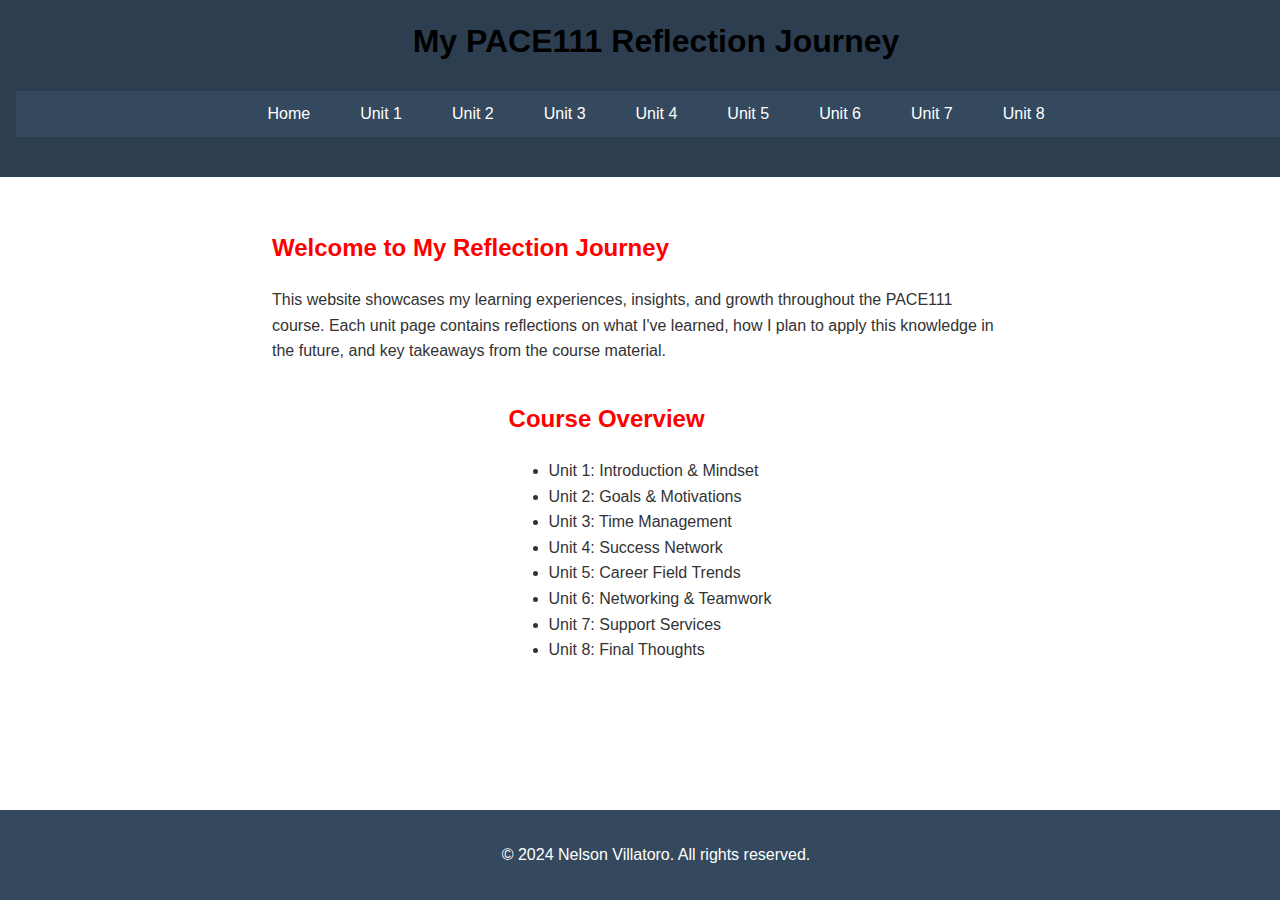
<file: index.html>
<!DOCTYPE html>
<html lang="en">
  <head>
    <meta charset="UTF-8" />
    <meta name="viewport" content="width=device-width, initial-scale=1.0" />
    <title>PACE111 Reflection Journey</title>
    <link rel="stylesheet" href="css/styles.css" />
  </head>
  <body>
    <header>
      <h1>My PACE111 Reflection Journey</h1>
      <nav>
        <ul>
          <li><a href="index.html">Home</a></li>
          <li><a href="units/unit1.html">Unit 1</a></li>
          <li><a href="units/unit2.html">Unit 2</a></li>
          <li><a href="units/unit3.html">Unit 3</a></li>
          <li><a href="units/unit4.html">Unit 4</a></li>
          <li><a href="units/unit5.html">Unit 5</a></li>
          <li><a href="units/unit6.html">Unit 6</a></li>
          <li><a href="units/unit7.html">Unit 7</a></li>
          <li><a href="units/unit8.html">Unit 8</a></li>
        </ul>
      </nav>
    </header>

    <main>
      <section id="introduction">
        <h2>Welcome to My Reflection Journey</h2>
        <p>
          This website showcases my learning experiences, insights, and growth
          throughout the PACE111 course. Each unit page contains reflections on
          what I've learned, how I plan to apply this knowledge in the future,
          and key takeaways from the course material.
        </p>
      </section>

      <section id="unit-overview">
        <h2>Course Overview</h2>
        <ul>
          <li>Unit 1: Introduction & Mindset</li>
          <li>Unit 2: Goals & Motivations</li>
          <li>Unit 3: Time Management</li>
          <li>Unit 4: Success Network</li>
          <li>Unit 5: Career Field Trends</li>
          <li>Unit 6: Networking & Teamwork</li>
          <li>Unit 7: Support Services</li>
          <li>Unit 8: Final Thoughts</li>
        </ul>
      </section>
    </main>

    <footer>
      <p>&copy; 2024 Nelson Villatoro. All rights reserved.</p>
    </footer>

    <script src="js/script.js"></script>
  </body>
</html>
</file>
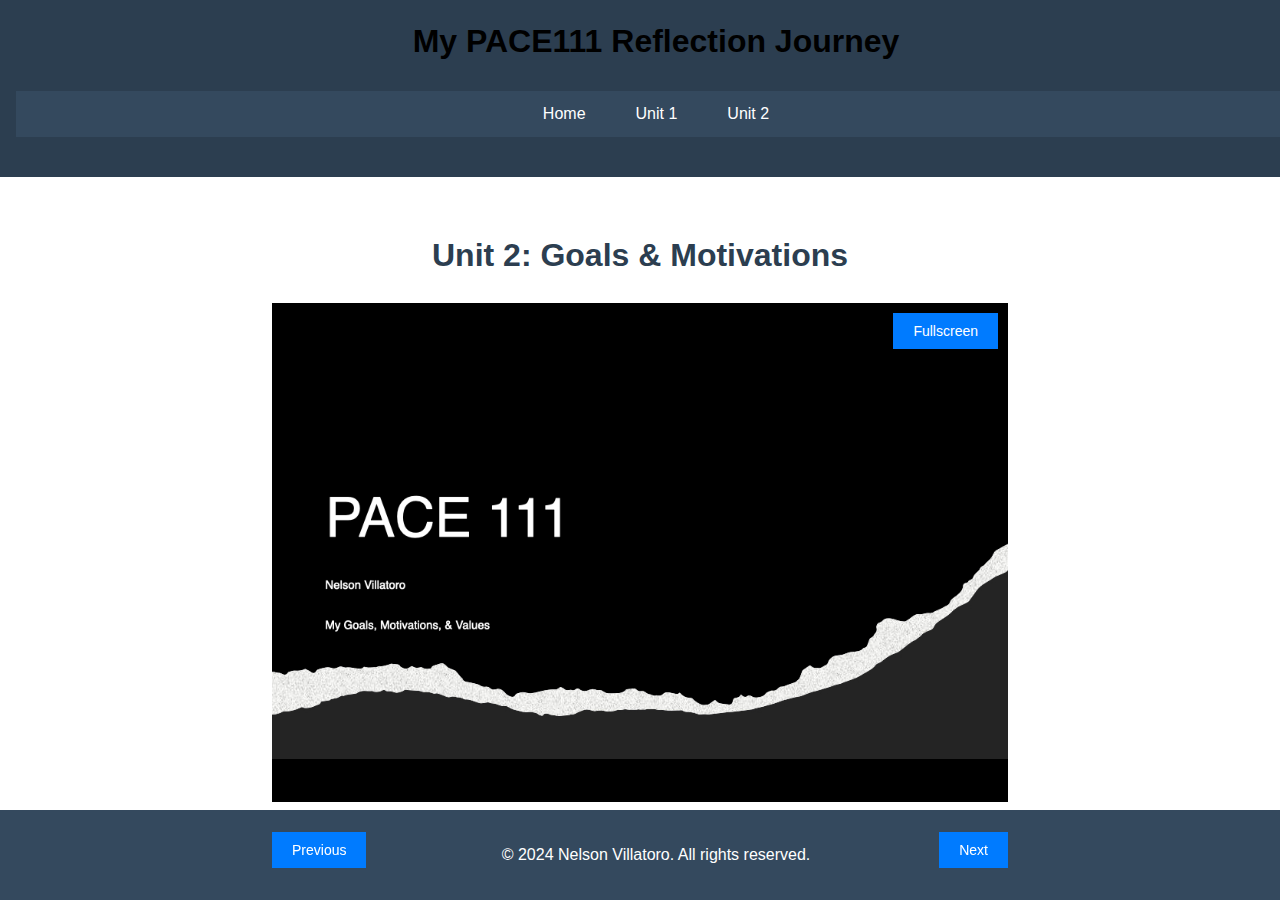
<file: units/unit2.html>
<!DOCTYPE html>
<html lang="en">
  <head>
    <meta charset="UTF-8" />
    <meta name="viewport" content="width=device-width, initial-scale=1.0" />
    <title>Unit 2: Goals & Motivations - My PACE111 Reflection Journey</title>
    <link rel="stylesheet" href="../css/styles.css" />
  </head>
  <body>
    <header>
      <h1>My PACE111 Reflection Journey</h1>
      <nav>
        <ul>
          <li><a href="../index.html">Home</a></li>
          <li><a href="unit1.html">Unit 1</a></li>
          <li><a href="unit2.html">Unit 2</a></li>
          <!-- Add other unit links as needed -->
        </ul>
      </nav>
    </header>

    <main>
      <h1>Unit 2: Goals & Motivations</h1>

      <div id="slideshow-container">
        <div id="unit2-container"></div>
        <button id="fullscreen-btn">Fullscreen</button>
      </div>

      <div class="navigation-buttons">
        <button id="prevSlide">Previous</button>
        <button id="nextSlide">Next</button>
      </div>
    </main>

    <footer>
      <p>&copy; 2024 Nelson Villatoro. All rights reserved.</p>
    </footer>

    <script src="../js/script.js"></script>
  </body>
</html>
</file>
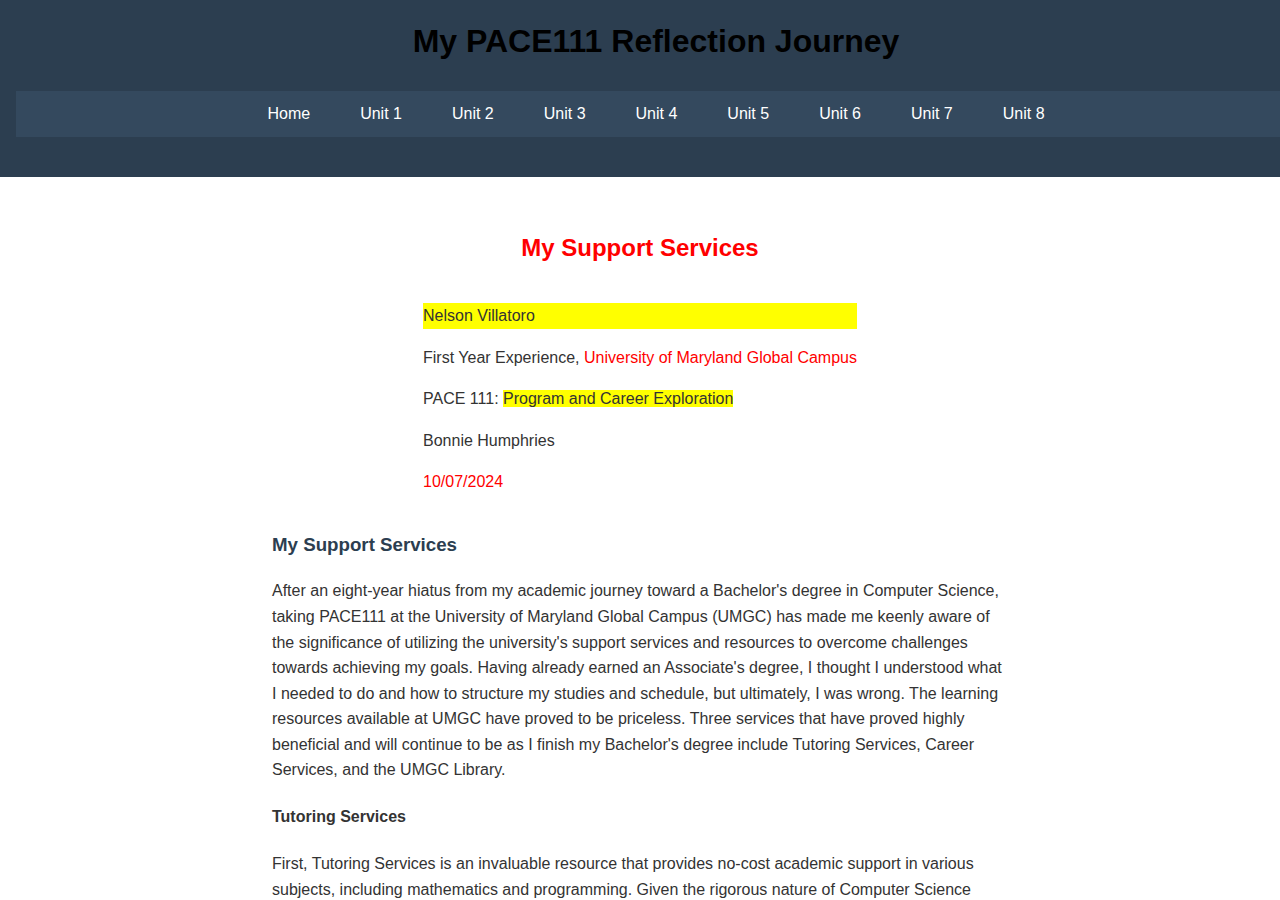
<file: units/unit7.html>
<!DOCTYPE html>
<html lang="en">
  <head>
    <meta charset="UTF-8" />
    <meta name="viewport" content="width=device-width, initial-scale=1.0" />
    <title>My Support Services - PACE111 Reflection Journey</title>
    <link rel="stylesheet" href="../css/styles.css" />
  </head>
  <body>
    <header>
      <h1>My PACE111 Reflection Journey</h1>
      <nav>
        <ul>
          <li><a href="../index.html">Home</a></li>
          <li><a href="unit1.html">Unit 1</a></li>
          <li><a href="unit2.html">Unit 2</a></li>
          <li><a href="unit3.html">Unit 3</a></li>
          <li><a href="unit4.html">Unit 4</a></li>
          <li><a href="unit5.html">Unit 5</a></li>
          <li><a href="unit6.html">Unit 6</a></li>
          <li><a href="unit7.html">Unit 7</a></li>
          <li><a href="unit8.html">Unit 8</a></li>
        </ul>
      </nav>
    </header>

    <main>
      <h2 class="flashy">My Support Services</h2>

      <section id="personal-info">
        <p class="highlight">Nelson Villatoro</p>
        <p>
          First Year Experience,
          <span class="flashy">University of Maryland Global Campus</span>
        </p>
        <p>
          PACE 111:
          <span class="highlight">Program and Career Exploration</span>
        </p>
        <p>Bonnie Humphries</p>
        <p class="flashy">10/07/2024</p>
      </section>

      <section id="full-content">
        <h3>My Support Services</h3>

        <p>
          After an eight-year hiatus from my academic journey toward a
          Bachelor's degree in Computer Science, taking PACE111 at the
          University of Maryland Global Campus (UMGC) has made me keenly aware
          of the significance of utilizing the university's support services and
          resources to overcome challenges towards achieving my goals. Having
          already earned an Associate's degree, I thought I understood what I
          needed to do and how to structure my studies and schedule, but
          ultimately, I was wrong. The learning resources available at UMGC have
          proved to be priceless. Three services that have proved highly
          beneficial and will continue to be as I finish my Bachelor's degree
          include Tutoring Services, Career Services, and the UMGC Library.
        </p>

        <h4>Tutoring Services</h4>
        <p>
          First, Tutoring Services is an invaluable resource that provides
          no-cost academic support in various subjects, including mathematics
          and programming. Given the rigorous nature of Computer Science
          courses—such as data structures, algorithms, and advanced programming
          languages���I anticipate encountering complex topics that may require
          additional guidance. I have a habit of being stubborn when seeking
          help, but having first-hand experience with Tutoring Services allowed
          me to get past a conceptual impasse in my programming class before
          seeking help. I see now that accessing tutoring services will enable
          me to reinforce my understanding of complex subjects and enhance my
          problem-solving skills, which is essential for retaining the knowledge
          I attain and staying on track toward graduation.
        </p>

        <p>
          My next programming class will be CMSC 115 (Introductory Programming).
          If I struggle with a programming assignment, knowing that I can
          schedule a tutoring session to receive personalized assistance with
          challenging concepts is like lifting a considerable weight of stress
          off my shoulders. A tutor can offer detailed explanations, work
          through examples, and provide study tips, allowing me to complete
          assignments confidently and deepen my comprehension of the material.
          This proactive approach to learning will improve my academic
          performance and build a solid foundation for programming coursework
          and problem-solving in general.
        </p>

        <h4>Career Services</h4>
        <p>
          Second, Career Services, such as UMGC's Career Quest platform, is a
          crucial feature for UMGC students. One of the many success coaches at
          UMGCC, Ms. Kemi Okiji, made a point to discuss Career Quest during a
          phone conversation, and I am delighted she did, as Career Quest offers
          a comprehensive assortment of elements such as personalized career
          counseling, resume, and cover letter assistance, and access to
          exclusive job listings. I will be sure to take advantage of Career
          Quest moving forward. I would love to explore internship
          opportunities, participate in virtual career fairs, and network with
          industry professionals, enhancing my employability once I finish my
          degree and seek a permanent workplace. This platform is a valuable
          tool for connecting students with potential employers and ensuring
          access to job listings tailored to our fields of study. It further
          emphasizes the proactive steps UMGC encourages its students to take
          toward professional development.
        </p>

        <p></p>
      </section>
    </main>
  </body>
</html>
</file>
<file: css/styles.css>
html, body {
    height: 100%;
    margin: 0;
    padding: 0;
    font-family: Arial, sans-serif;
    line-height: 1.6;
    color: #333;
}

body {
    display: flex;
    flex-direction: column;
    font-family: Arial, sans-serif;
    margin: 0;
    padding: 0;
}

.container {
    width: 100%;
    max-width: 1200px;
    margin: 0 auto;
    padding: 0 20px;
}

header {
    background-color: #2c3e50;
    color: white;
    text-align: center;
    padding: 1em;
    width: 100%;
}

header h1 {
    margin: 0;
    padding: 0 20px;
    color: #000000; /* Black color for the title */
}

nav {
    background-color: #2c3e50;
    padding: 0.5rem 0;
    width: 100%;
}

nav ul {
    list-style-type: none;
    padding: 0;
    display: flex;
    justify-content: center;
    background-color: #34495e;
}

nav ul li {
    margin: 0 10px;
}

nav ul li a {
    color: white;
    text-decoration: none;
    padding: 10px 15px;
    display: inline-block;
}

nav ul li a:hover {
    background-color: #2c3e50;
}

main {
    width: 100%;
    max-width: 1600px;
    margin: 0 auto;
    padding: 20px;
    box-sizing: border-box;
    flex: 1;
    background-color: #ffffff;
    padding: 20px 0;
    overflow-y: auto;
    max-width: 800px;
    margin: 0 auto;
    padding: 20px;
    padding: 2em;
    display: flex;
    flex-direction: column;
    align-items: center;
}

h1, h2, h3 {
    color: #2c3e50;
}

h2 {
    color: red;
}

footer {
    text-align: center;
    padding: 10px 0;
    background-color: #34495e;
    color: white;
    width: 100%;
    position: fixed;
    bottom: 0;
    padding: 1em;
}

a {
    color: #3498db;
}

a:hover {
    text-decoration: underline;
}

.introduction, .unit-links {
    margin-bottom: 20px;
}

.unit-links ul {
    list-style-type: none;
    padding: 0;
}

.unit-links li {
    margin-bottom: 10px;
}

/* Chart styles */
.chart-container {
    width: 100%;
    max-width: 600px;
    margin: 20px auto;
}

.chart-row {
    display: flex;
    justify-content: space-around;
    flex-wrap: wrap;
}

.chart-row .chart-container {
    width: 30%;
    min-width: 250px;
}

/* Accordion styles */
.accordion-item {
    border: 1px solid #ddd;
    margin-bottom: 5px;
}

.accordion-header {
    background-color: #f1f1f1;
    padding: 10px;
    cursor: pointer;
}

.accordion-content {
    padding: 0 10px;
    max-height: 0;
    overflow: hidden;
    transition: max-height 0.2s ease-out;
}

.accordion-header.active {
    background-color: #ddd;
}

/* Add these rules to your existing styles.css file */

.parallax-container {
    height: 100vh;
    overflow-y: auto;
    overflow-x: hidden;
    scroll-behavior: smooth;
    perspective: 1px;
    transform-style: preserve-3d;
}

.slide {
    position: absolute;
    top: 0;
    left: 0;
    width: 100%;
    height: 100%;
    opacity: 0;
    transition: opacity 0.5s ease-in-out;
}

.slide.active {
    opacity: 1;
}

.slide img {
    width: 100%;
    height: 100%;
    object-fit: contain;
}

.nav-dots {
    position: fixed;
    right: 20px;
    top: 50%;
    transform: translateY(-50%);
}

.nav-dot {
    width: 12px;
    height: 12px;
    border-radius: 50%;
    background: rgba(255,255,255,0.5);
    margin: 10px 0;
    cursor: pointer;
    transition: background 0.3s;
}

.nav-dot.active {
    background: white;
}

.slide img {
    max-width: 100%;
    height: auto;
}

body, html {
    margin: 0;
    padding: 0;
    font-family: Arial, sans-serif;
    line-height: 1.6;
    color: #333;
    min-height: 100vh;
    display: flex;
    flex-direction: column;
}

#slideshow-container {
    position: relative;
    width: 100%;
    max-width: 800px;
    height: 60vh;
    margin-bottom: 20px;
    background-color: #000;
    overflow: hidden;
}

#unit2-container {
    position: relative;
    width: 100%;
    height: 100%;
}

.slide {
    display: none;
    position: absolute;
    top: 0;
    left: 0;
    width: 100%;
    height: 100%;
}

.slide.active {
    display: flex;
    justify-content: center;
    align-items: center;
}

.slide img {
    max-width: 100%;
    max-height: 100%;
    object-fit: contain;
}

#controls {
    position: absolute;
    bottom: 10px;
    left: 10px;
    right: 10px;
    display: flex;
    justify-content: space-between;
    z-index: 10;
}

#fullscreen-btn {
    position: absolute;
    top: 10px;
    right: 10px;
    z-index: 20;
}

button {
    background-color: rgba(0, 123, 255, 0.7);
    color: white;
    border: none;
    padding: 8px 16px;
    font-size: 14px;
    cursor: pointer;
    transition: background-color 0.3s;
}

button:hover {
    background-color: rgba(0, 86, 179, 0.9);
}

/* Responsive adjustments */
@media (max-width: 768px) {
    #slideshow-container {
        width: 95vw;
        height: 40vh;
    }
    
    button {
        padding: 6px 12px;
        font-size: 12px;
    }
}

/* New styles for Unit 7 */
.flashy {
  color: red;
}

.highlight {
  background-color: yellow;
  transition: background-color 0.3s ease;
}

@keyframes flashy {
  0% { color: red; }
  25% { color: blue; }
  50% { color: green; }
  75% { color: purple; }
  100% { color: red; }
}

.highlight:hover {
  background-color: orange;
}

.navigation-buttons {
    display: flex;
    justify-content: space-between;
    width: 100%;
    max-width: 800px;
    margin-top: 10px;
    position: relative;
    z-index: 10;
}

.navigation-buttons button, #fullscreen-btn {
    padding: 10px 20px;
    background-color: #007bff;
    color: white;
    border: none;
    cursor: pointer;
}

#fullscreen-btn {
    position: absolute;
    top: 10px;
    right: 10px;
    z-index: 20;
}
</file>
